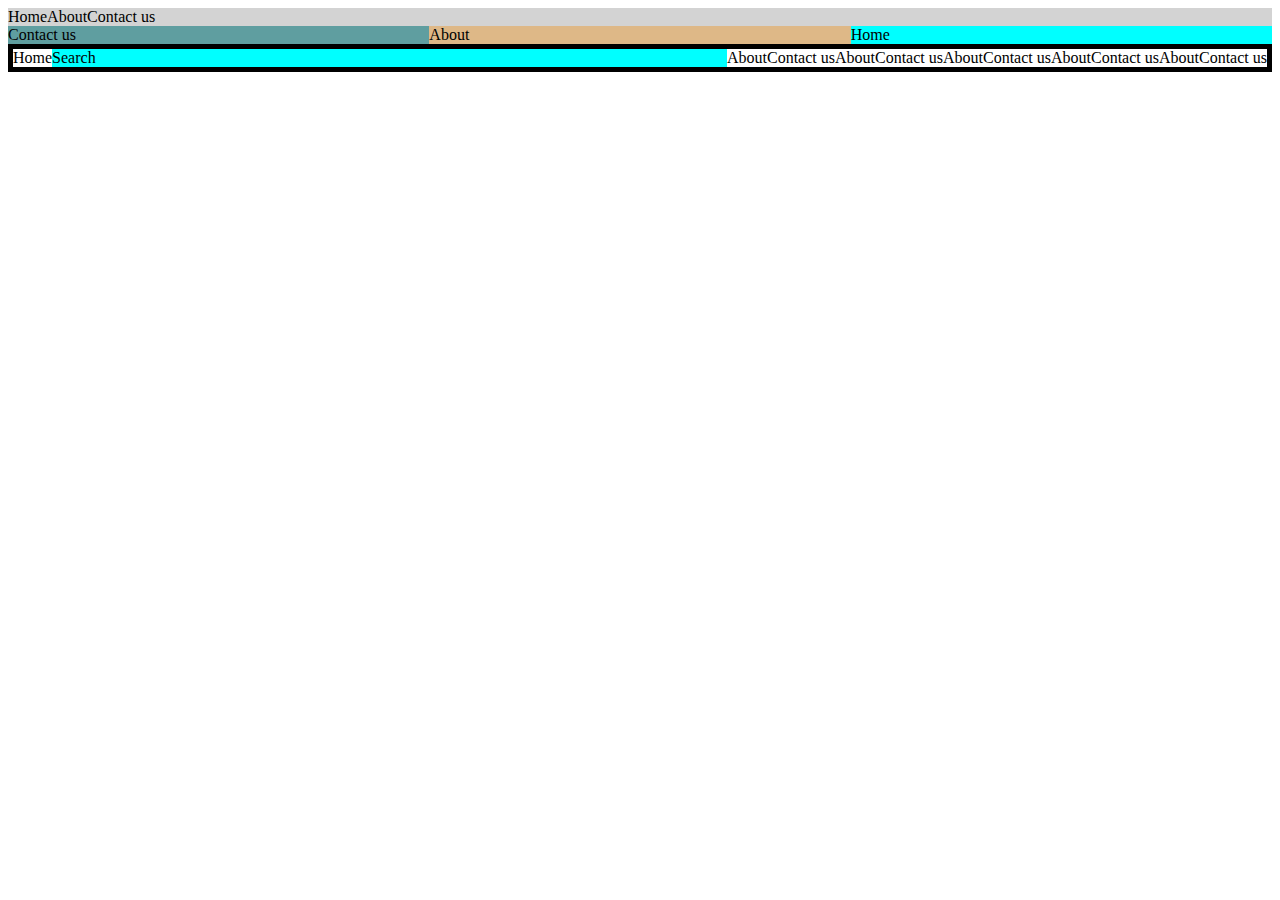
<file: index.html>
<!DOCTYPE html>
<html lang="en">
  <head>
    <meta charset="UTF-8">
    <meta name="viewport" content="width=device-width, initial-scale=1.0">
    <meta http-equiv="X-UA-Compatible" content="ie=edge">
    <title>HTML 5 Boilerplate</title>
    <link rel="stylesheet" href="styles.css">
  </head>
  <body>
	<nav class="container">
    <div class="home">Home</div>
    <div class="about">About</div>
    <div class="contact">Contact us</div>
    </nav>

    <nav class="container2">
    <div class="home2">Home</div>
    <div class="about2">About</div>
    <div class="contact2">Contact us</div>
    </nav>

     <nav class="container3">
    <div class="home3">Home</div>
    <div class="search">Search</div>
    <div class="about3">About</div>
    <div class="contact3">Contact us</div>
    <div class="about3">About</div>
    <div class="contact3">Contact us</div>
    <div class="about3">About</div>
    <div class="contact3">Contact us</div>
     <div class="about3">About</div>
    <div class="contact3">Contact us</div>
     <div class="about3">About</div>
    <div class="contact3">Contact us</div>
    </nav>

  </body>
</html>
</file>
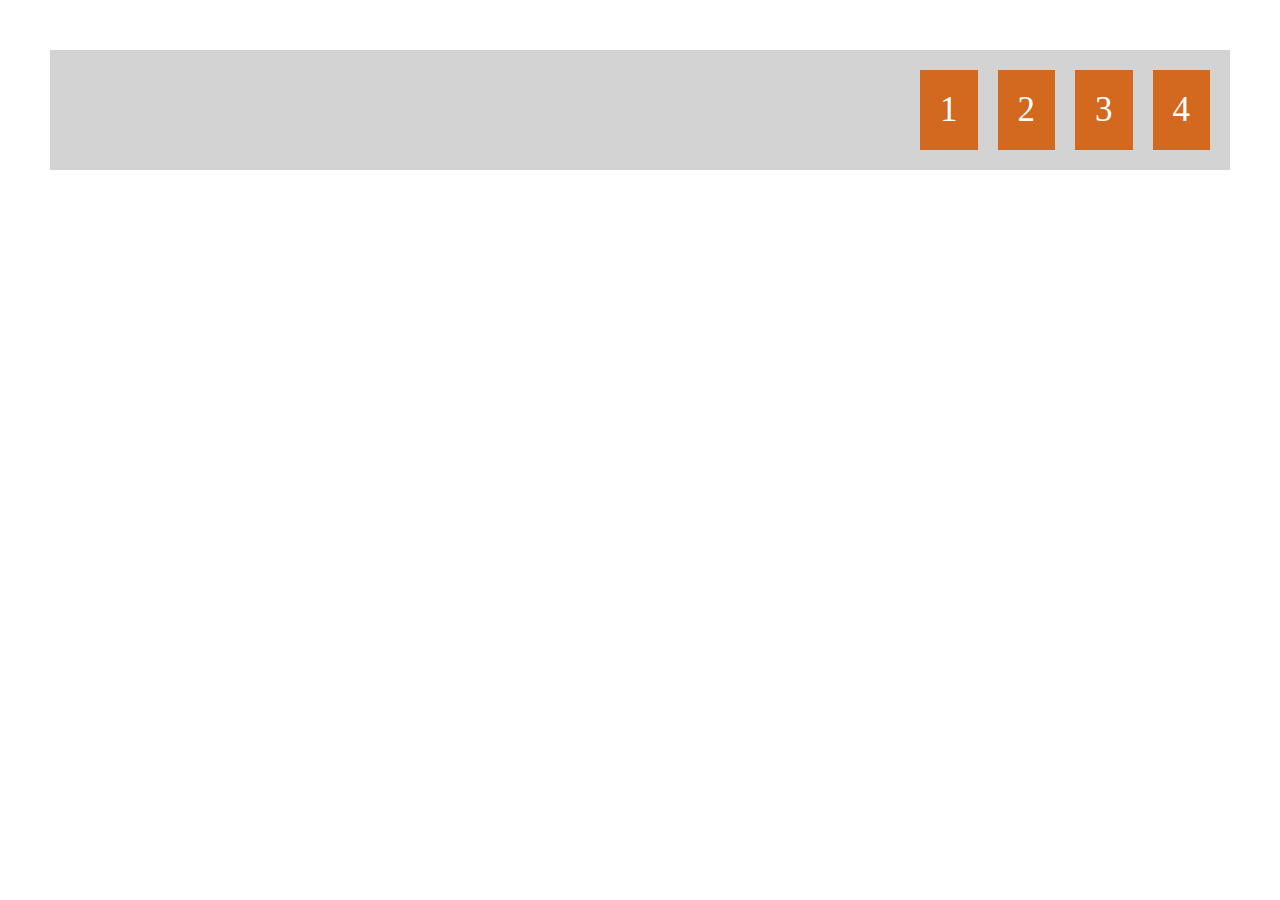
<file: crashcourse1.html>
<!DOCTYPE html>
<html lang="en">
  <head>
    <meta charset="UTF-8">
    <meta name="viewport" content="width=device-width, initial-scale=1.0">
    <meta http-equiv="X-UA-Compatible" content="ie=edge">
    <title>CrashCourse1</title>
    <link rel="stylesheet" href="crashcourse1.css">
  </head>
  <body>
  <div class="container">
  <div class="items-1 item">1</div>
  <div class="items-2 item">2</div>
  <div class="items-3 item">3</div>
  <div class="items-4 item">4</div> 
  </div>



  </body>
  </html>
</file>
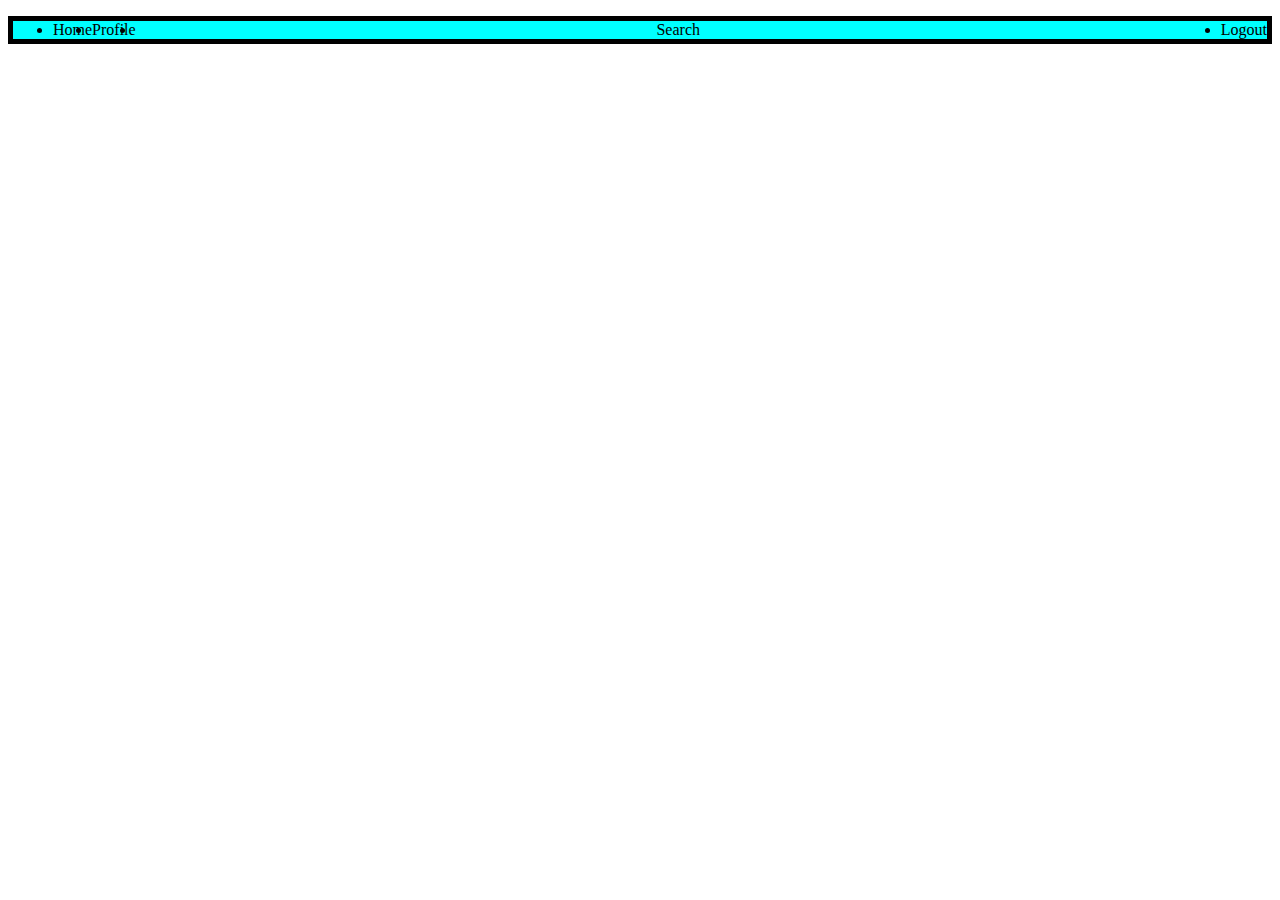
<file: responsiveNavbar.html>
<!DOCTYPE html>
<html lang="en">
  <head>
    <meta charset="UTF-8">
    <meta name="viewport" content="width=device-width, initial-scale=1.0">
    <meta http-equiv="X-UA-Compatible" content="ie=edge">
    <title>HTML 5 Boilerplate</title>
    <link rel="stylesheet" href="styles2.css">
  </head>
  <body>
	<nav>
    <ul class="container">
    <li class="home">Home</li>
    <li class="profile">Profile</li>
    <li class="search">Search</li>
    <li class="logout">Logout</li>
    </ul>
    </nav>

   

  </body>
</html>
</file>
<file: styles.css>
.container {
    background-color: lightgray;
    display: flex;
    height: 100%;
    /*flex-direction: row;*/
    /*row ,columne */
    /*justify-content: flex-start;*/
    align-items: center;
    /*flex-start,flex-end,center,space-around,space-between,space evenly*/
}


/*
To set the position of specifice flex item
.home {
    margin-right: auto;
}*/


/* Flex Proprty */


/*
.container>div {
    /* set flex1 proprty to all flex items 
    flex: 1;
}*/


/*
.container>.home {
    flex: 1;
    background-color: beige;
}*/


/* only that div will be growing and shrinking */


/*
.container>.contact {
    
    flex: 1;
    background-color: aqua;
}*/


/* To move the item in botom-left corner */

.home {
    align-self: flex-end;
}

.container2 {
    display: flex;
    flex-direction: row;
    justify-content: center;
}

.home2 {
    background-color: aqua;
    flex-grow: 1;
    flex-shrink: 1;
    flex-basis: 200px;
    order: 1;
}

.about2 {
    background-color: burlywood;
    flex-grow: 1;
    flex-shrink: 1;
    flex-basis: 200px;
    order: 0;
}

.contact2 {
    background-color: cadetblue;
    flex-grow: 1;
    flex-shrink: 1;
    flex-basis: 200px;
    order: -1;
}

.container3 {
    border: 5px solid black;
    display: flex;
}

.search {
    flex: 1;
    background-color: aqua;
}

@media all and(max-width:600px) {
    .container3 {
        flex-wrap: wrap;
    }
    .container3>div {
        flex: 1 1 20%;
    }
}
</file>
<file: crashcourse1.css>
* {
    margin: 0;
    padding: 0;
    box-sizing: border-box;
}

.container {
    background-color: lightgrey;
    padding: 10px;
    margin: 50px;
    display: flex;
    flex-direction: row;
    justify-content: flex-end;
}

.item {
    background-color: chocolate;
    color: white;
    font-size: 35px;
    padding: 20px;
    margin: 10px;
}
</file>
<file: styles2.css>
li {
    text-decoration: none;
    text-align: center;
}

.container {
    display: flex;
    border: 5px solid black;
    background-color: aqua;
}

.search {
    flex: 1;
}

@media all and(max-width:200px) {
    .container {
        flex-wrap: wrap;
    }
}
</file>
